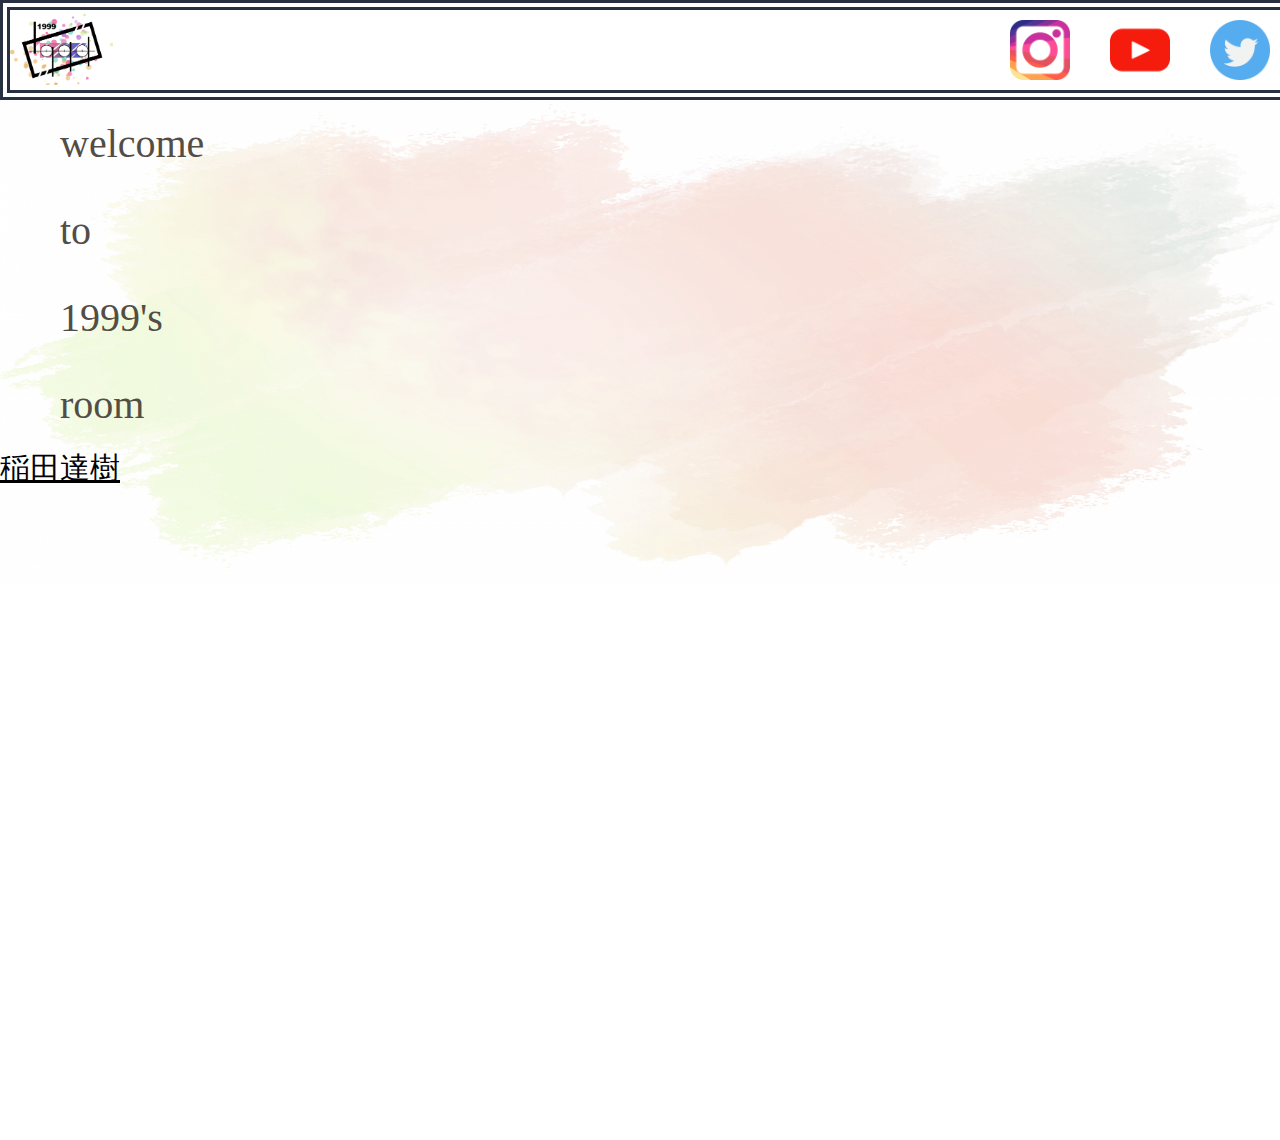
<file: index.html>
<!DOCTYPE html>
<html>
<head>
  <meta charset="utf-8">
  <title>1999の部室</title>
  <link rel="stylesheet" type="text/css" href="stylesheet.css">
  <link rel="stylesheet" href="https://maxcdn.bootstrapcdn.com/font-awesome/4.4.0/css/font-awesome.min.css">
  <script src="https://ajax.googleapis.com/ajax/libs/jquery/2.1.4/jquery.min.js"></script>
</head>
<body>
  <header>
   <div class="container">
     <div class="header-left">
       <a href="#"><img class="logo" src="icon2.png"></a>
       <a href="#"><img class="twitter-logo" src="twitter.png"></a> 
       <a href="#"><img class="youtube-logo" src="youtube.png"></a>
       <a href="#"><img class="instagram-logo" src="instagram.png"></a>
     </div>


   </div>
  </header>
  <div class="top-wrapper">
    <div class="container">
      <div class="back"></div>
      <ul>
        <li class="title">welcome</li>
        <li class="title">to</li>
        <li class="title">1999's</li>
        <li class="title">room</li>
      </ul>
      <img class="back2" src="back2.jpg">

    </div>
    <a href="inada.html" class="ind-inada">稲田達樹</a>
  </div>


  <footer>

  </footer>
  <script src="script.js"></script>
</body>
</html>
</file>
<file: stylesheet.css>
body{
  margin:0;
}

.logo{
  height:75px;
  float:left;

}

.twitter-logo{
  float:right;
  height: 60px;
  margin:10px 20px;
}

.youtube-logo{
  float:right;
  height: 60px;
  margin:10px 20px;
}
.instagram-logo{
  float:right;
  height: 60px;
  margin:10px 20px;
}

header{
  height: 80px;
  background-color: white;
  width:100%;
  border-width:10px;
  border-style: double;
  border-color: rgb(40, 49, 65);
}

.back{
  padding: 40px 0 1000px 0;
  width:100%;
  position: absolute;
  z-index: -1;
  
}
ul{
  list-style: none;
  margin:0 0;
}

.top-wrapper li{
  font-size: 40px;
  font-family:"arial black";
  color:rgb(83, 77, 69);
  width:100px;
  padding:20px 20px;
}

.back2{
  height: 500px;
  width:100%;
  position:absolute;
  top:85px;
  left:0px;
  z-index: -2;
}


.ind-inada{
  color:black;
  font-size:30px;
}
</file>
